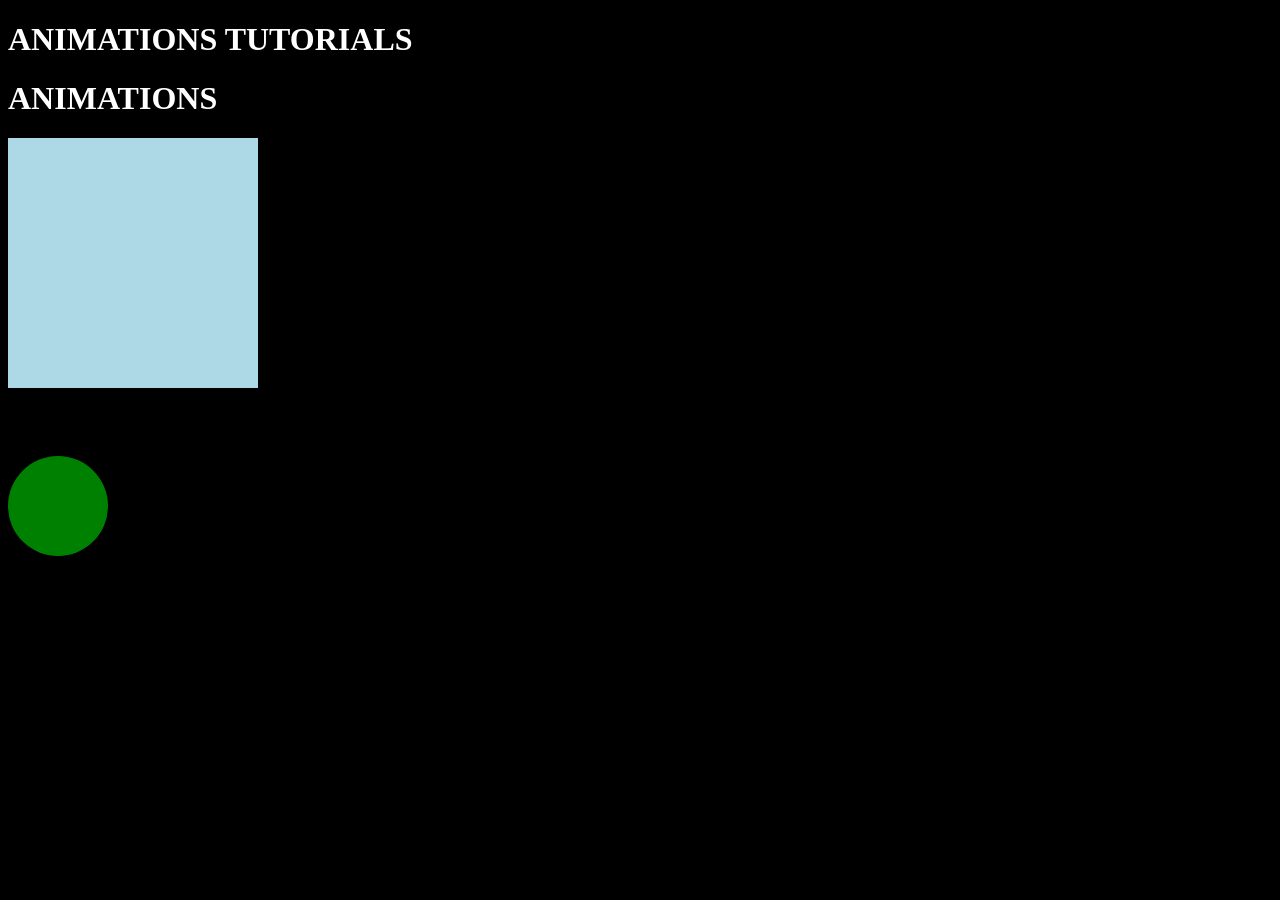
<file: day10/animations.html>
<!DOCTYPE html>
<html lang="en">
<head>
    <meta charset="UTF-8">
    <meta name="viewport" content="width=device-width, initial-scale=1.0">
    <title>ANIMATION</title>
    <style>

        *{
            background-color: black;
        }

        h1{
            color: white;
        }

       
        .ani{
            background-color: red;
            height:100px;
            width:100px;
            animation-name: demo;
            animation-duration: 8s;
            box-shadow: 5px 5px 5px 5px ;
            /* animation: name duration timing-function delay iteration-count direction fill-mode; */
            animation-iteration-count: infinite;
            animation-timing-function: ease-in-out;
            animation-delay: 1s;
            animation-fill-mode: forwards;
        }

         .demo{
             height: 100px;
             width: 100px;
             background-color: green;
             margin-top: 68px;
             border-radius: 60px;
             position: relative;
             animation: class;
             animation-duration: 4s;
             animation-iteration-count: 1;
             animation-timing-function: ease-in-out;
             animation-delay: 2s;
             animation-fill-mode: backwards;
        }

        @keyframes class {
            from{
                top: 60px;
                left: 0px;
                box-shadow: 5px 5px 2px black ;

            }
            to{
                top: 60px;
                left: 1300px;

            }
        }
        @keyframes demo{
            0%{
                background-color:palegreen;
                height: 100px;
                width : 100px;
                 /* position: relative; */
                 /* bottom: 45px; */
                 box-shadow: 5px 5px 3px ;

            }
            25%{
                background-color: yellow;
                 height: 150px;
                width : 150px;
                /* top: 56px; */
                box-shadow: 5px 5px 6px ;

            }
            50%{
                background-color: wheat;
                 height: 200px;
                width : 200px;
                box-shadow: 5px 5px 10px ;

            }
            100%{
                background-color: lightblue;
                 height: 250px;
                width : 250px;
                box-shadow: 5px 5px 12px ;

            }
        }
    </style>


</head>
<body>
    <h1>ANIMATIONS TUTORIALS</h1>
    <h1 class="class">ANIMATIONS</h1>
    <div class="ani"></div>
    <div class="demo"></div>
</body>
</html>
</file>
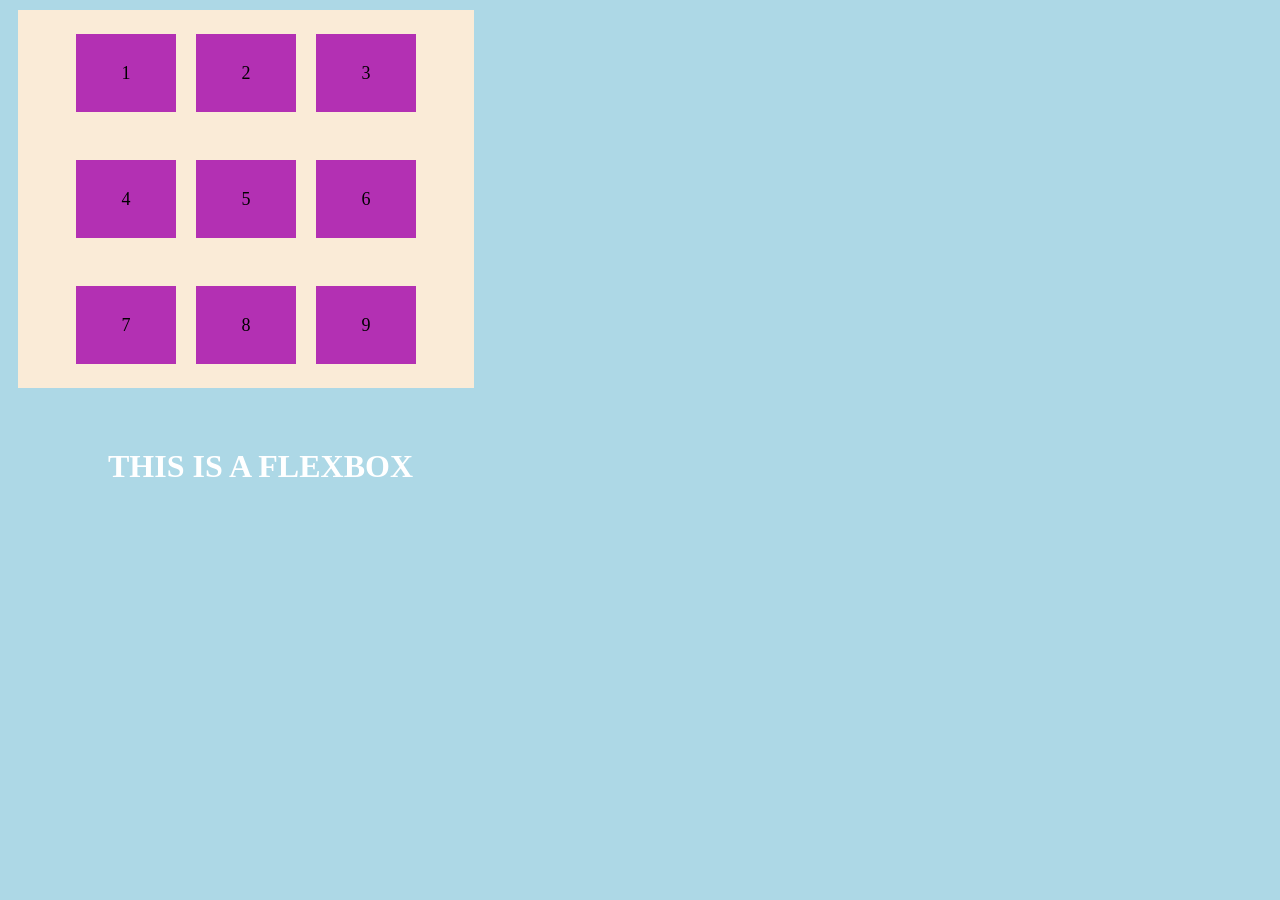
<file: Day3/Web3.html>
<!DOCTYPE html>
<html lang="en">
<head>
    <meta charset="UTF-8">
    <meta name="viewport" content="width=device-width, initial-scale=1.0">
    <title>CSS3</title>
    <link rel="stylesheet" href="web3.css">
</head>
<body>
    <div class="container">
    <div>1</div>
    <div>2</div>
    <div>3</div>
    <div>4</div>
    <div>5</div>
    <div>6</div>
    <div>7</div>
    <div>8</div>
    <div>9</div> 
    </div> 

    <h1 class ="flexbox">THIS IS A FLEXBOX</h1>


</body>
</html>
</file>
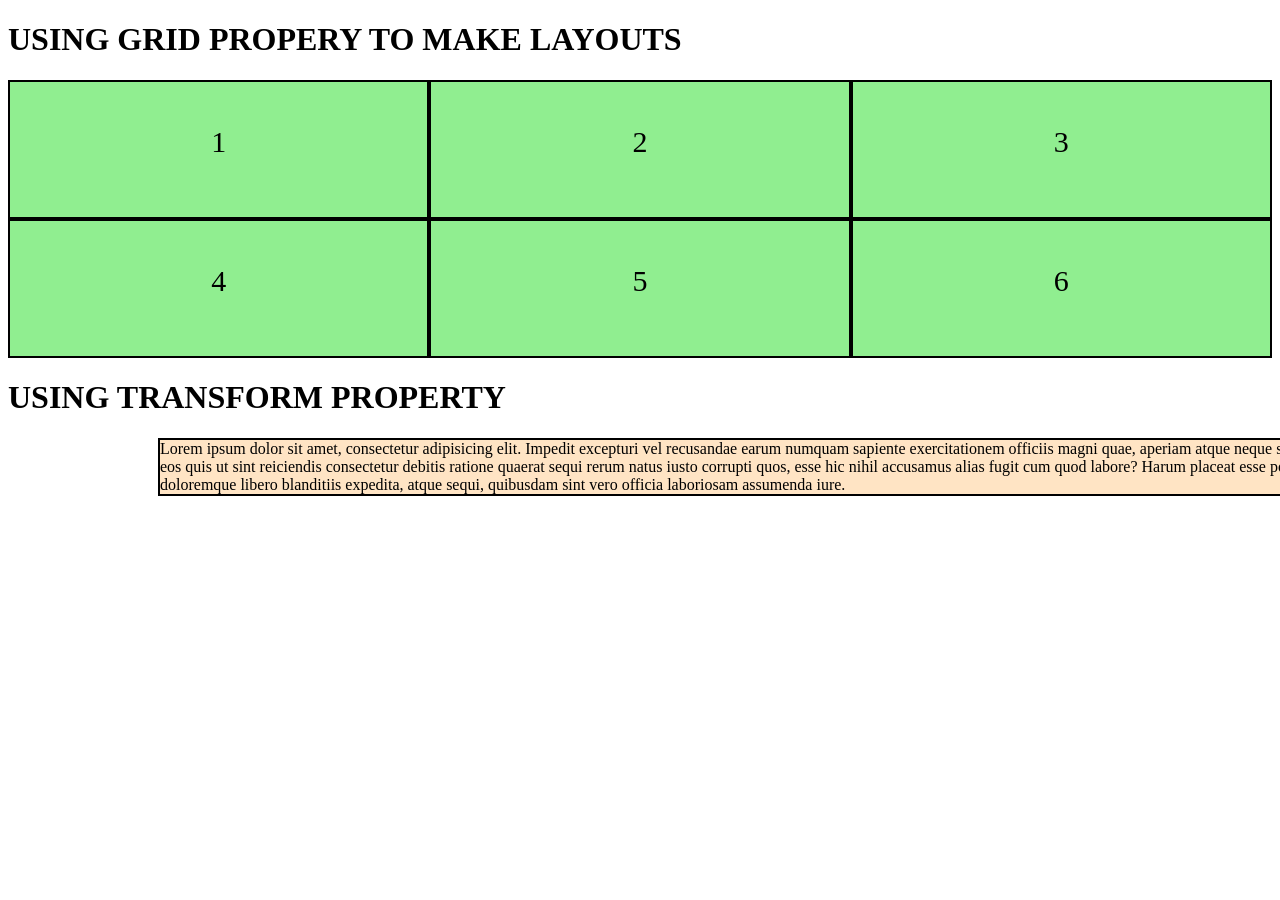
<file: Day5/grid.html>
<!DOCTYPE html>
<html lang="en">
<head>
  <meta charset="UTF-8">
  <meta name="viewport" content="width=device-width, initial-scale=1.0">
  <title>CSS4</title>
  <style>
   .hole{
       background-color:lightgreen;
       display: grid;
       grid-template-columns: auto auto auto ;
       height: 278px;
   }

   .grid{
    /* background-color: orangered;
    font-weight: bold;
    font-size: medium;
    text-align: center;
    line-height: 7;
    margin: 10px;
    height: 100px;
    width: 100px; */
    border: 2px solid black ;
    padding: 20px;
    text-align: center;
    line-height: 80px;
    font-size: 30px;
   }
   .transfer{
    background-color: bisque;
    border: 2px solid black;
    transform:translate(150px )
    

   }
  </style>
</head>
<body>
  <h1>USING GRID PROPERY TO MAKE LAYOUTS </h1>
  <span class="hole">
  <div class="grid">1</div>
  <div class="grid">2</div>
  <div class="grid">3</div>
  <div class="grid">4</div>
  <div class="grid">5</div>
  <div class="grid">6</div>
  </span>

  <h1> USING TRANSFORM PROPERTY </h1>
  <div class="transfer">Lorem ipsum dolor sit amet, consectetur adipisicing elit. Impedit excepturi vel recusandae earum numquam sapiente exercitationem officiis magni quae, aperiam atque neque sunt. Autem deserunt eos quis ut sint reiciendis consectetur debitis ratione quaerat sequi rerum natus iusto corrupti quos, esse hic nihil accusamus alias fugit cum quod labore? Harum placeat esse possimus, deleniti doloremque libero blanditiis expedita, atque sequi, quibusdam sint vero officia laboriosam assumenda iure.
  </div>
  <body>
</html>
</file>
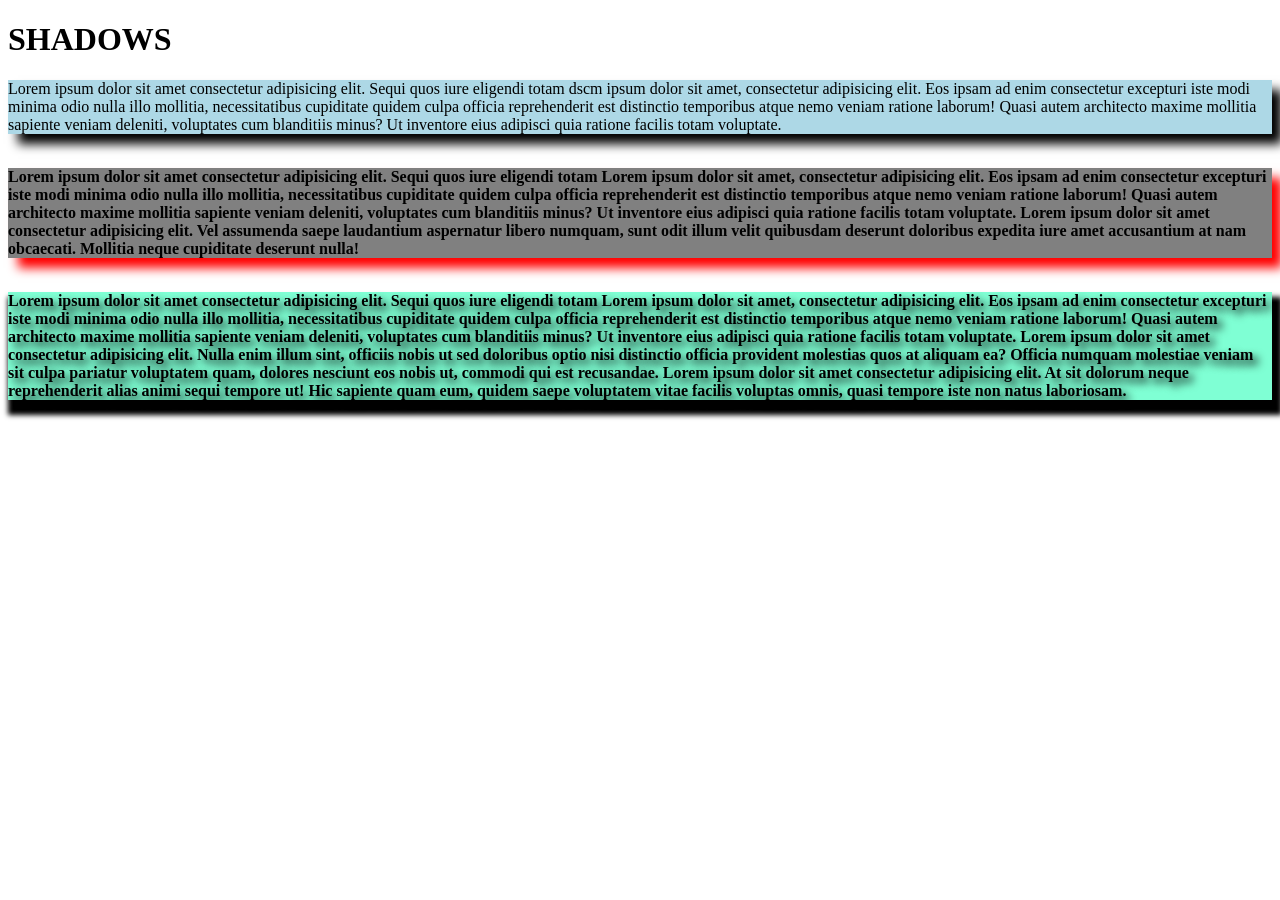
<file: Day6/shadows.html>
<!DOCTYPE html>
<html lang="en">
<head>
    <meta charset="UTF-8">
    <meta name="viewport" content="width=device-width, initial-scale=1.0">
    <title>Shadows</title>
    <style>
         .shadow1{
                  background-color: lightblue;
                  box-shadow: 10px 10px  10px  black;
                  /* text-shadow: 5px 5px 9px  black; */
                  margin-bottom: 34px;
            }
            .shadow2{
                  background-color: gray;
                  font-weight: 700;
                  box-shadow: 10px 10px 10px red;
                  /* text-shadow: 5px 5px 9px  black; */
                  margin-bottom: 34px;
            }

            .shadow3{
                  background-color: aquamarine;
                  font-weight: 700;
                  box-shadow: 5px 10px 5px 5px black;
                  text-shadow: 5px 5px 9px  black;
                 margin-bottom: 34px;
            }
    </style>
</head>
<body>
     <h1 class="class">SHADOWS</h1>
    <div class="shadow1">Lorem ipsum dolor sit amet consectetur adipisicing elit. Sequi quos iure eligendi totam dscm ipsum dolor sit amet, consectetur adipisicing elit. Eos ipsam ad enim consectetur excepturi iste modi minima odio nulla illo mollitia, necessitatibus cupiditate quidem culpa officia reprehenderit est distinctio temporibus atque nemo veniam ratione laborum! Quasi autem architecto maxime mollitia sapiente veniam deleniti, voluptates cum blanditiis minus? Ut inventore eius adipisci quia ratione facilis totam voluptate.
    </div>

        <div class="shadow2">Lorem ipsum dolor sit amet consectetur adipisicing elit. Sequi quos iure eligendi totam Lorem ipsum dolor sit amet, consectetur adipisicing elit. Eos ipsam ad enim consectetur excepturi iste modi minima odio nulla illo mollitia, necessitatibus cupiditate quidem culpa officia reprehenderit est distinctio temporibus atque nemo veniam ratione laborum! Quasi autem architecto maxime mollitia sapiente veniam deleniti, voluptates cum blanditiis minus? Ut inventore eius adipisci quia ratione facilis totam voluptate. Lorem ipsum dolor sit amet consectetur adipisicing elit. Vel assumenda saepe laudantium aspernatur libero numquam, sunt odit illum velit quibusdam deserunt doloribus expedita iure amet accusantium at nam obcaecati. Mollitia neque cupiditate deserunt nulla!
    </div>

        <div class="shadow3">Lorem ipsum dolor sit amet consectetur adipisicing elit. Sequi quos iure eligendi totam Lorem ipsum dolor sit amet, consectetur adipisicing elit. Eos ipsam ad enim consectetur excepturi iste modi minima odio nulla illo mollitia, necessitatibus cupiditate quidem culpa officia reprehenderit est distinctio temporibus atque nemo veniam ratione laborum! Quasi autem architecto maxime mollitia sapiente veniam deleniti, voluptates cum blanditiis minus? Ut inventore eius adipisci quia ratione facilis totam voluptate.
            Lorem ipsum dolor sit amet consectetur adipisicing elit. Nulla enim illum sint, officiis nobis ut sed doloribus optio nisi distinctio officia provident molestias quos at aliquam ea? Officia numquam molestiae veniam sit culpa pariatur voluptatem quam, dolores nesciunt eos nobis ut, commodi qui est recusandae. Lorem ipsum dolor sit amet consectetur adipisicing elit. At sit dolorum neque reprehenderit alias animi sequi tempore ut! Hic sapiente quam eum, quidem saepe voluptatem vitae facilis voluptas omnis, quasi tempore iste non natus laboriosam.
    </div>
</body>
</body>
</html>
</file>
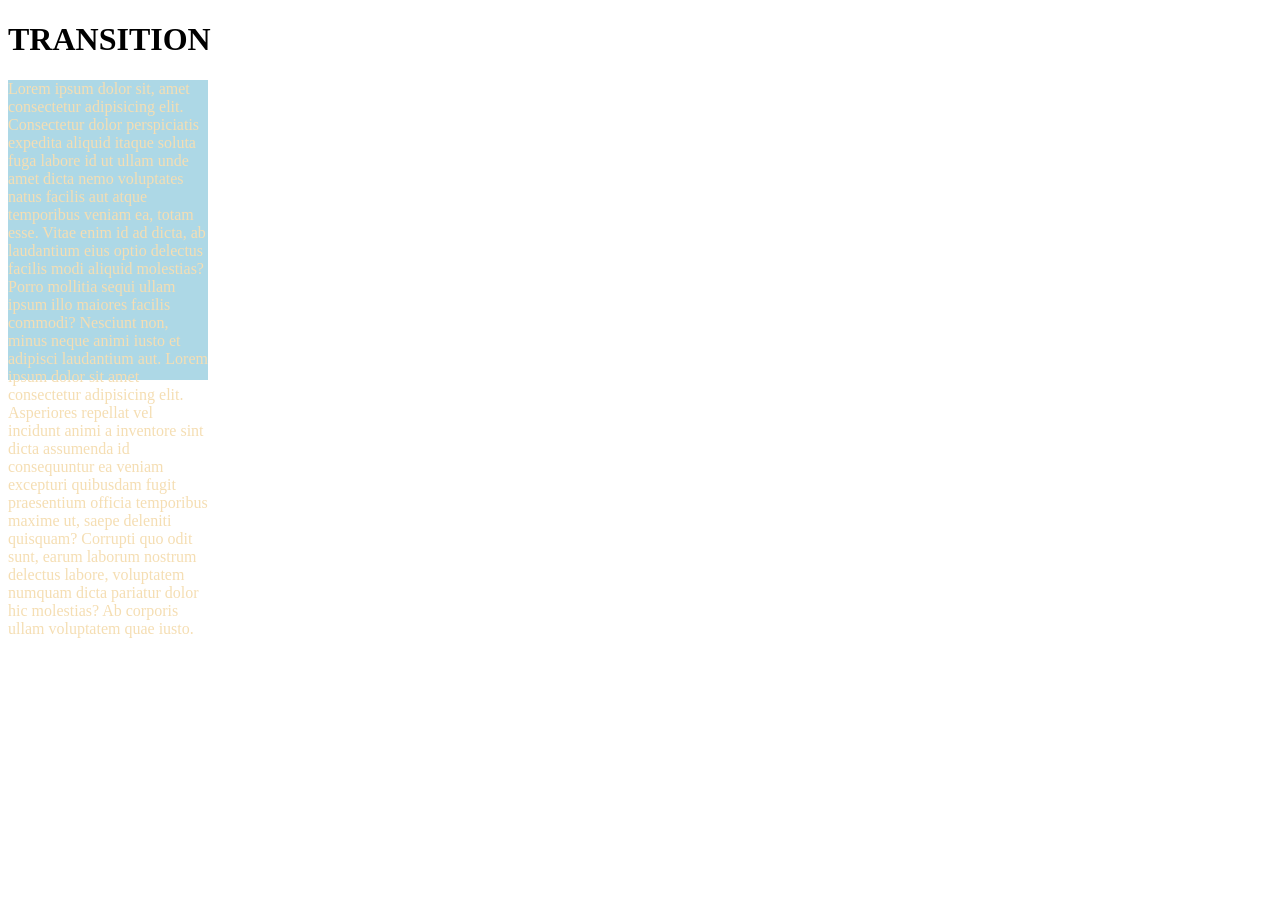
<file: Day6/transition.html>
<!DOCTYPE html>
<html lang="en">
<head>
    <meta charset="UTF-8">
    <meta name="viewport" content="width=device-width, initial-scale=1.0">
    <title>transtition</title>
    <style>
        .tran{
            background-color: lightblue;
            color: wheat;
            height: 300px;
            width: 200px;
            transition:  3s;
        }
         .tran:hover{
            /* background-color: lightblue; */
            color: black;
            height: 400px;
            width: 300px;
            background-image: linear-gradient(100deg , green ,yellow,red )
        }

           
    </style>
</head>
<body>
    <h1 class="class">TRANSITION</h1>
    <div class="tran">Lorem ipsum dolor sit, amet consectetur adipisicing elit. Consectetur dolor perspiciatis expedita aliquid itaque soluta fuga labore id ut ullam unde amet dicta nemo voluptates natus facilis aut atque temporibus veniam ea, totam esse. Vitae enim id ad dicta, ab laudantium eius optio delectus facilis modi aliquid molestias? Porro mollitia sequi ullam ipsum illo maiores facilis commodi? Nesciunt non, minus neque animi iusto et adipisci laudantium aut.

        Lorem ipsum dolor sit amet consectetur adipisicing elit. Asperiores repellat vel incidunt animi a inventore sint dicta assumenda id consequuntur ea veniam excepturi quibusdam fugit praesentium officia temporibus maxime ut, saepe deleniti quisquam? Corrupti quo odit sunt, earum laborum nostrum delectus labore, voluptatem numquam dicta pariatur dolor hic molestias? Ab corporis ullam voluptatem quae iusto.
    </div>
 
</body>
</html>
</file>
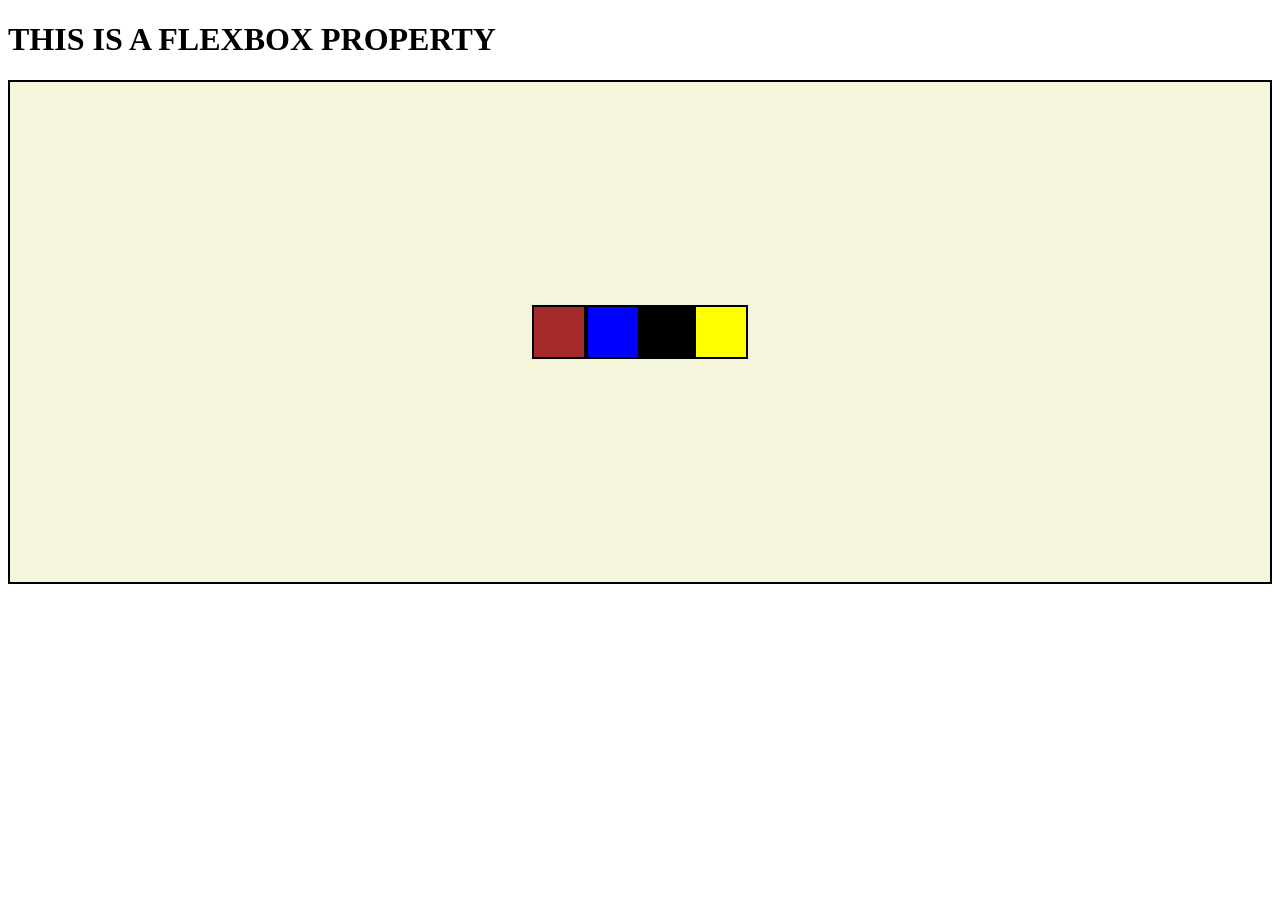
<file: Day7/flexbox.html>
<!DOCTYPE html>
<html lang="en">

<head>
    <meta charset="UTF-8">
    <meta name="viewport" content="width=device-width, initial-scale=1.0">
    <title>box sizing </title>
    <style>
        /* .class2 {
            margin: 7px;
                width: 200px;
                padding: 20px;
                border: 5px solid black;
                box-sizing: border-box;
            }

        .class {
            width: 200px;
            padding: 20px;
            border: 5px solid black;
            box-sizing: border-box;
        } */
         /* .class{
            background-color: aqua;
            border: 2px solid black;
            height: 150px;
            overflow: auto;
         } */

         .container{
            background-color:beige;
            border: 2px solid black;
            height: 500px;
            display: flex;
            justify-content: center;
            align-items: center;

         }
         .flex{
            height: 50px;
            width: 50px;
            border: 2px solid black ;
         }
         #flex1{    
            background-color: brown;        

         }

          #flex2{            
                background-color: blue;
         }

          #flex3{            
            background-color: black;
         }

          #flex4{            
            background-color: yellow;
         }
         


    </style>
</head>

<body>
    <!-- <div class="class">My name is Paras Rawat </div>
    <div class="class2">My Roll number is </div> -->

    <!-- <div class="class">
        Lorem, ipsum dolor sit amet consectetur adipisicing elit. Aperiam cupiditate enim quidem, tempore iusto vitae sint ea voluptatibus, ullam, sed corporis accusantium! Rem reiciendis rerum consectetur totam quod ut voluptatem deserunt, quis placeat odit necessitatibus fugiat incidunt distinctio dolore, officiis minima repudiandae laboriosam adipisci sed perspiciatis illum delectus alias animi? Nihil eaque adipisci mollitia ad excepturi dicta nulla? Temporibus eligendi vitae distinctio aspernatur similique laboriosam! Quisquam dicta placeat molestias velit, soluta nostrum excepturi. Sed facere ipsam quos labore doloribus commodi optio ab error deleniti consequuntur aperiam cum saepe itaque, est ipsa necessitatibus ipsum voluptatem. Impedit quia veniam deserunt ipsum vitae dolorum aliquid. Dolorum soluta veritatis repellendus minima blanditiis laudantium, consequuntur illo ea inventore deleniti. Modi, neque voluptatibus. Aut inventore iste eum quo veniam corporis. Est asperiores expedita nobis iste enim quaerat assumenda, totam libero eius suscipit ipsum necessitatibus id ipsa soluta beatae temporibus tempore? Eum fugiat eaque natus animi, eius beatae quod cumque nulla alias sit odit reiciendis ea nam minima iusto nobis expedita quis harum. Id, eveniet. Aliquid est, obcaecati repellendus, similique exercitationem accusantium laborum cupiditate tempora iure, at nisi. Commodi, perspiciatis fugit tempora ex aperiam nam eos eius quam similique, consequatur ad, esse necessitatibus nihil quia maiores labore praesentium aliquam voluptas eaque ut sint nisi. Unde eos hic enim minima dolor, quo, harum modi provident architecto sint vitae et inventore atque! In numquam, ipsa similique voluptas unde voluptatibus eveniet aliquid aperiam nulla sunt pariatur facilis at fugiat officia fugit atque sit optio esse excepturi! Ipsum iusto iste maiores cupiditate neque facilis perferendis suscipit, repellendus sit, temporibus excepturi tempora obcaecati deleniti odit iure ex alias veritatis culpa voluptatibus vitae voluptates quasi! Eligendi fuga deleniti molestiae, cupiditate necessitatibus nostrum nesciunt voluptate alias corrupti libero? Perferendis eveniet recusandae, ea vero sed aspernatur harum deserunt nam officia nostrum impedit excepturi earum porro iste quasi atque unde delectus neque eos, odio officiis. Ex vero odit natus nemo fugiat, eos quaerat aspernatur tempora numquam voluptatem? Recusandae consequuntur consectetur earum nemo labore aperiam eligendi tenetur totam quibusdam, accusantium, ratione suscipit tempora inventore dolore ut alias animi ipsa. Aperiam, non exercitationem!

    </div> -->
    <h1> THIS IS A FLEXBOX PROPERTY</h1>
    <div class="container">
    <div class="flex" id="flex1"></div>
    <div class="flex" id="flex2"></div>
    <div class="flex" id="flex3"></div>
    <div class="flex" id="flex4"></div>
    </div>
    
</body>

</html>
</file>
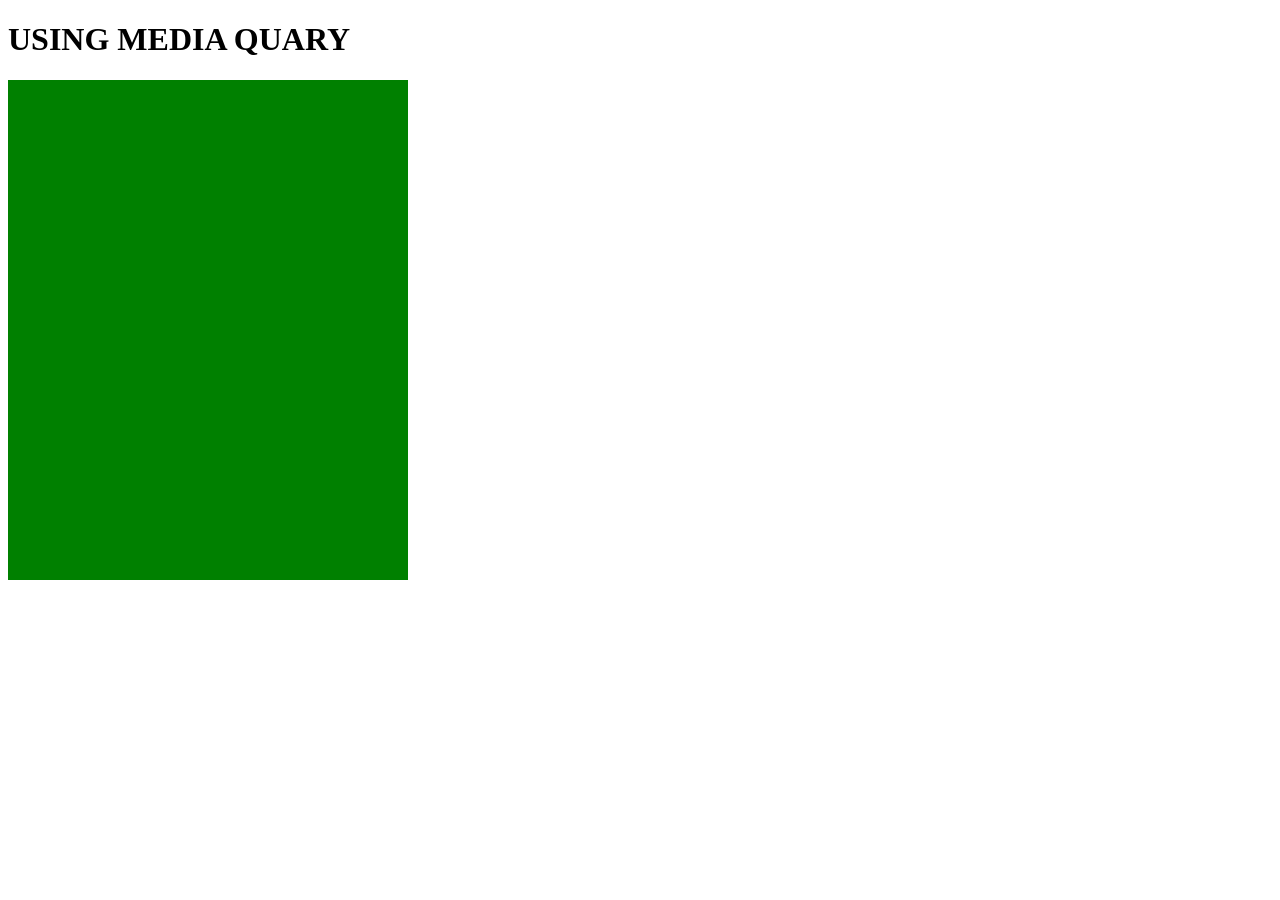
<file: day8/mediaquary.html>
<!DOCTYPE html>
<html lang="en">

<head>
    <meta charset="UTF-8">
    <meta name="viewport" content="width=device-width, initial-scale=1.0">
    <title>Document</title>
    <style>
        .class {
            background-color: red;
            height: 500px;
            width: 400px;
        }
/* 
        @media (min-width : 700px) {
            .class {
                background-color: green;
            }
        }

        @media (min-width :500px) {
            .class {
                background-color: red;
            }
        }


        @media (min-width :400px) {
            .class {
                background-color: blue;
            }
        }


        @media (min-width : 200px) {
            .class {
                background-color: orange;
            } */


            .class {
    background-color: red;
    height: 500px;
    width: 400px;
}

@media (min-width: 200px) {
    .class {
        background-color: orange;
    }
}

@media (min-width: 400px) {
    .class {
        background-color: blue;
    }
}

@media (min-width: 500px) {
    .class {
        background-color: purple;
    }
}

@media (min-width: 700px) {
    .class {
        background-color: green;
    }
}






        
    </style>
</head>

<body>
    <h1>USING MEDIA QUARY</h1>
    <div class="class"></div>
</body>

</html>
</file>
<file: Day3/web3.css>
*{
        background-color: lightblue;
       }
       
       .flexbox{
        position: relative;
        left: 100px;
        margin-top: 60px;
        color: white;
       }

    
        /* THIS IS THE PROPERTY OF THE FLEX BOX  */
       .container{
        background-color: antiquewhite;
        height: 378px;
        width: 456px;
        display:flex;
        justify-content: center; 
         align-items: center;
         flex-direction: row; 
         flex-wrap: wrap;
       }

 
       div{
        background-color: rgb(179, 48, 179) ;
        font-size: large;
        line-height: 78px;
        text-align: center;
        width: 100px;
        height: 78px;
        margin: 10px;
       }
       .hole{
        background-color: palegoldenrod;

       }
</file>
